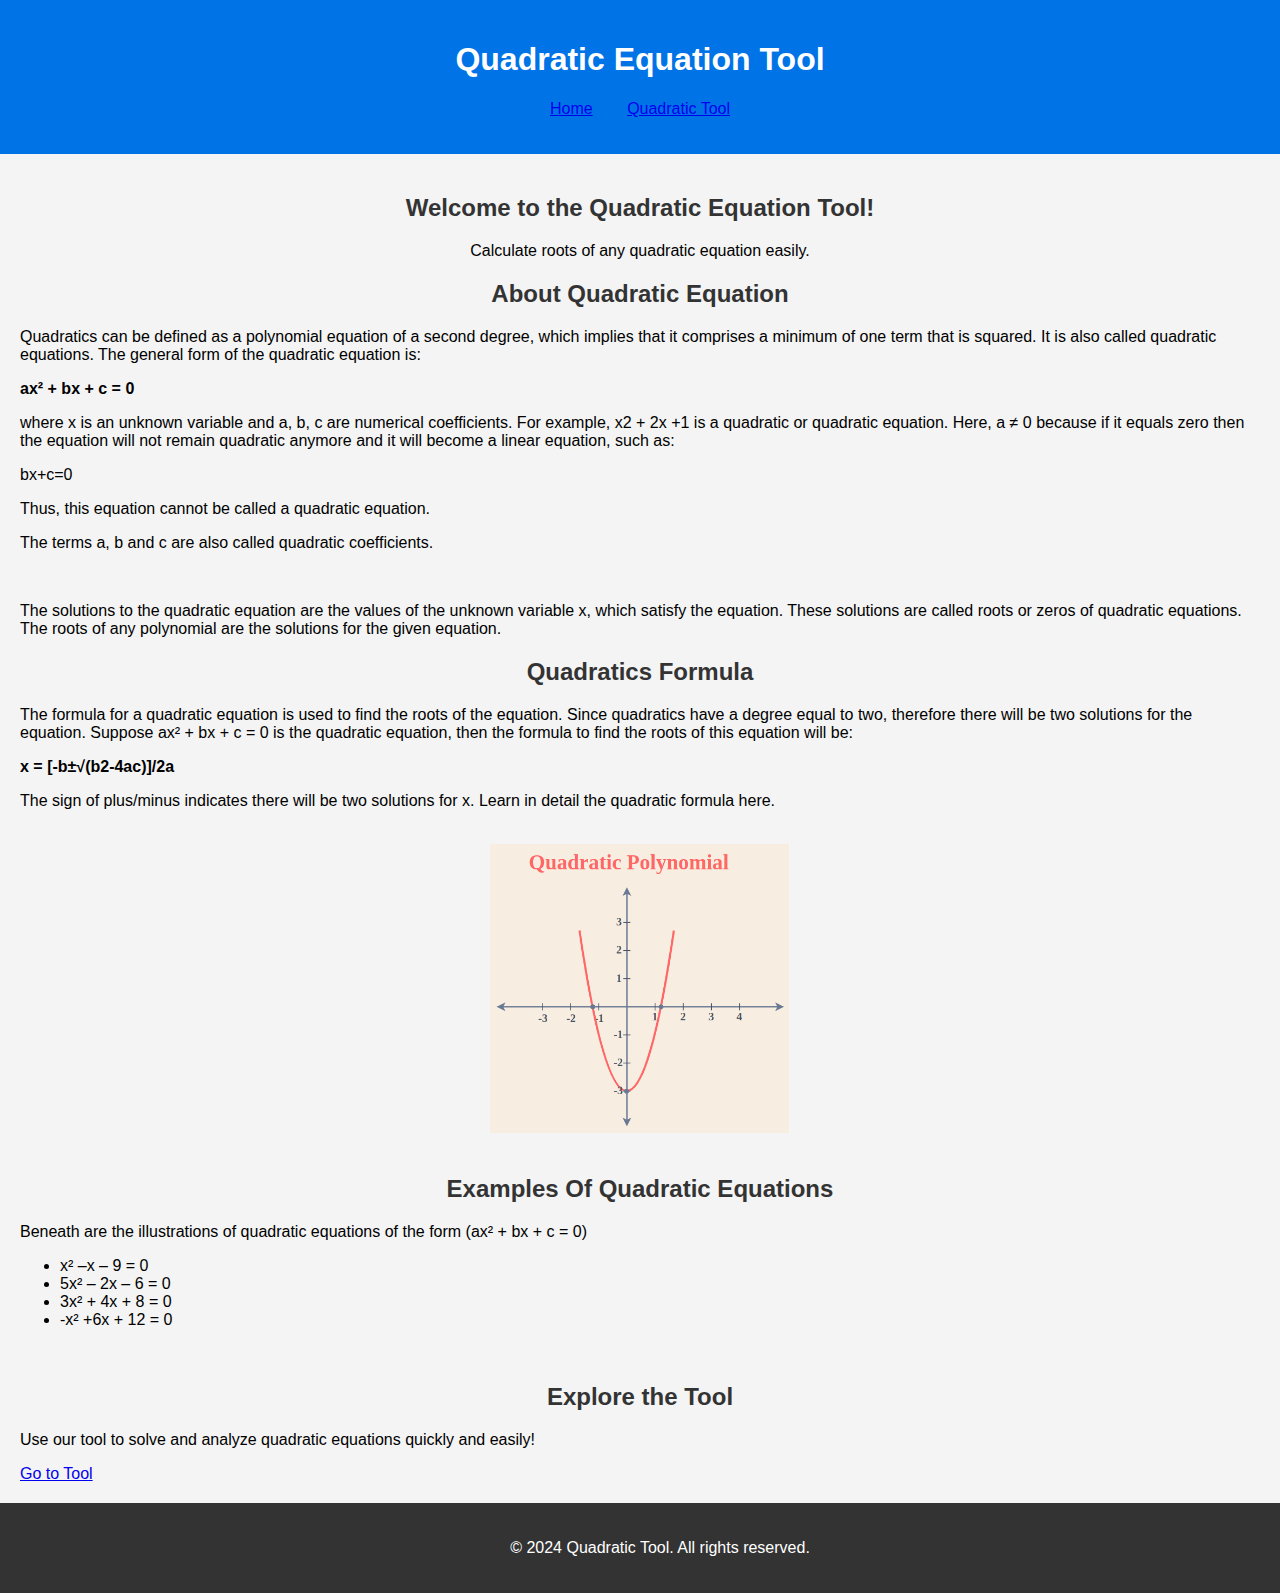
<file: index.html>
<!DOCTYPE html>
<html lang="en">
<head>
    <meta charset="UTF-8">
    <meta name="viewport" content="width=device-width, initial-scale=1.0">
    <link rel="stylesheet" href="styles.css">
    <title>Home - Quadratic Tool</title>
</head>
<body>
    <header>
        <h1>Quadratic Equation Tool</h1>
        <nav>
            <ul>
                <li><a href="index.html">Home</a></li>
                <li><a href="tool.html">Quadratic Tool</a></li>
            </ul>
        </nav>
    </header>

    <main>
        <section>
            <div class="banner">
                <h2>Welcome to the Quadratic Equation Tool!</h2>
                <p align="middle">Calculate roots of any quadratic equation easily.</p>
            </div>
        </section>
        
        <section>
            <h2>About Quadratic Equation</h2>
            <p>Quadratics can be defined as a polynomial equation of a second degree, which implies that it comprises a minimum of one term that is squared. It is also called quadratic equations. The general form of the quadratic equation is:</p>
            <p><b>ax² + bx + c = 0</b></p>
            <p>where x is an unknown variable and a, b, c are numerical coefficients. For example, x2 + 2x +1 is a quadratic or quadratic equation. Here, a ≠ 0 because if it equals zero then the equation will not remain quadratic anymore and it will become a linear equation, such as: </p>
            <p>bx+c=0</p>
            <p>Thus, this equation cannot be called a quadratic equation.</p>
            <p>The terms a, b and c are also called quadratic coefficients. </p>
            <br>
            <p>The solutions to the quadratic equation are the values of the unknown variable x, which satisfy the equation. These solutions are called roots or zeros of quadratic equations. The roots of any polynomial are the solutions for the given equation.</p>
        </section>

        <section>
        <h2>Quadratics Formula</h2>
        <p>The formula for a quadratic equation is used to find the roots of the equation. Since quadratics have a degree equal to two, therefore there will be two solutions for the equation. Suppose ax² + bx + c = 0 is the quadratic equation, then the formula to find the roots of this equation will be:</p>
        <p><b>x = [-b±√(b2-4ac)]/2a</b></p>
        <p>The sign of plus/minus indicates there will be two solutions for x. Learn in detail the quadratic formula here.</p>
        </section>
        <br>
    <div class="image-container" align="middle">
        <img src="Polynomial-Functions-3-min.png" alt="Graph of quadratic polynomial" width="300">
    </div>
        <br>

        <section>
            <h2>Examples Of Quadratic Equations</h2>
            <P>Beneath are the illustrations of quadratic equations of the form (ax² + bx + c = 0)</P>
            <P><ul>
        <li>x² –x – 9 = 0</li>
        <li>5x² – 2x – 6 = 0</li>
        <li>3x² + 4x + 8 = 0</li>
        <li>-x² +6x + 12 = 0</li>
        </ul></P>
        </section>
       <br>
        <section>
            <h2>Explore the Tool</h2>
            <p>Use our tool to solve and analyze quadratic equations quickly and easily!</p>
            <a href="tool.html" class="button">Go to Tool</a>
        </section>
    </main>

    <footer>
        <p>&copy; 2024 Quadratic Tool. All rights reserved.</p>
    </footer>
</body>
</html>
</file>
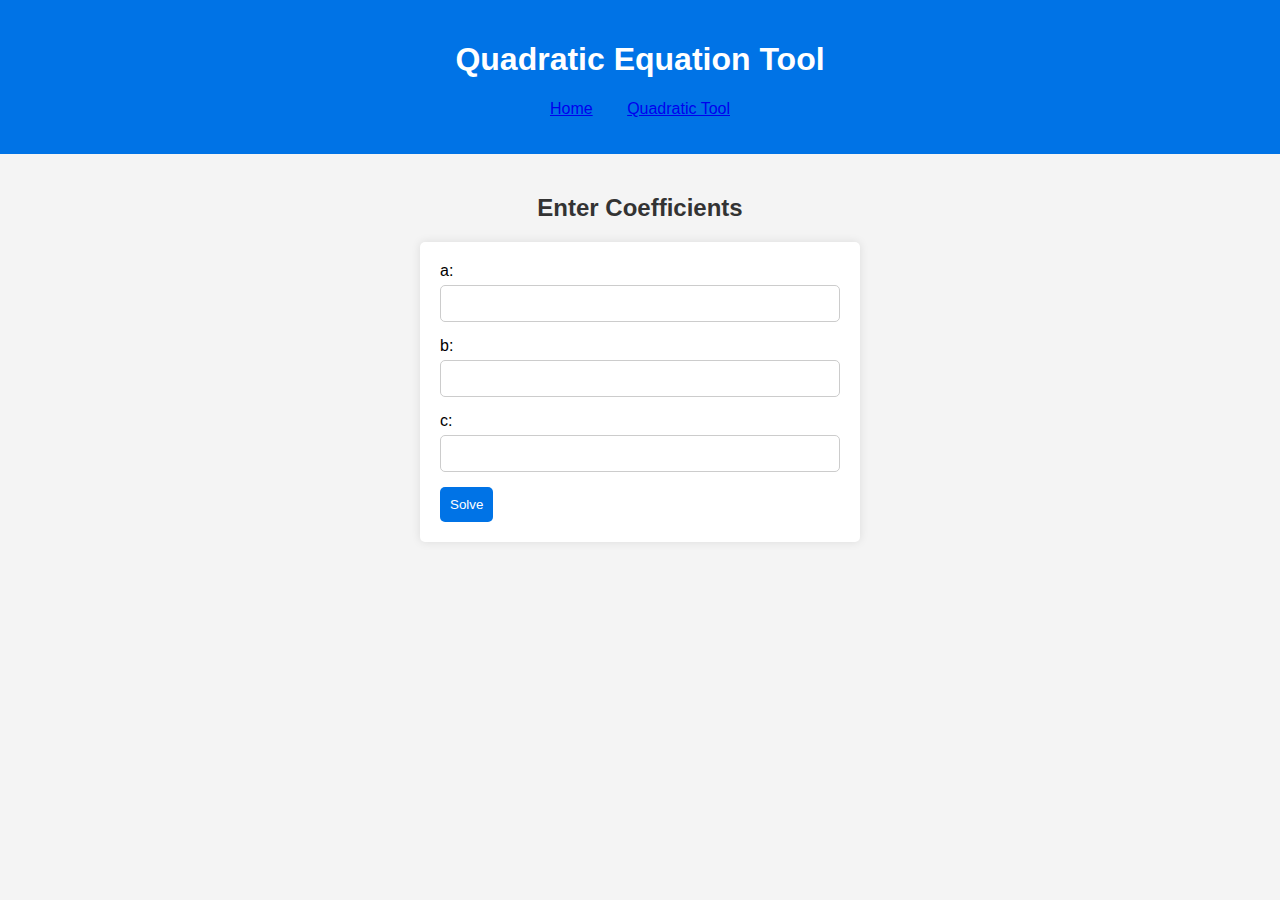
<file: tool.html>
<!DOCTYPE html>
<html lang="en">
<head>
    <meta charset="UTF-8">
    <meta name="viewport" content="width=device-width, initial-scale=1.0">
    <link rel="stylesheet" href="styles.css">
    <title>Quadratic Tool</title>
</head>
<body>
    <header>
        <h1>Quadratic Equation Tool</h1>
        <nav>
            <ul>
                <li><a href="index.html">Home</a></li>
                <li><a href="tool.html">Quadratic Tool</a></li>
            </ul>
        </nav>
    </header>

    <main>
        <section>
            <h2>Enter Coefficients</h2>
            <form id="quadraticForm">
                <div class="form-group">
                    <label for="a">a:</label>
                    <input type="number" id="a" required>
                </div>
                <div class="form-group">
                    <label for="b">b:</label>
                    <input type="number" id="b" required>
                </div>
                <div class="form-group">
                    <label for="c">c:</label>
                    <input type="number" id="c" required>
                </div>
                <button type="submit">Solve</button>
            </form>
            <div id="result"></div>
        </section>
    </main>

    <script>
        document.getElementById('quadraticForm').addEventListener('submit', function(event) {
            event.preventDefault();

            const a = parseFloat(document.getElementById('a').value);
            const b = parseFloat(document.getElementById('b').value);
            const c = parseFloat(document.getElementById('c').value);
            const discriminant = b * b - 4 * a * c;
            let result;

            if (discriminant > 0) {
                const root1 = ((-b + Math.sqrt(discriminant)) / (2 * a)).toFixed(2);
                const root2 = ((-b - Math.sqrt(discriminant)) / (2 * a)).toFixed(2);
                result = `Roots are real and different: ${root1} and ${root2}`;
            } else if (discriminant === 0) {
                const root = (-b / (2 * a)).toFixed(2);
                result = `Root is real and repeated: ${root}`;
            } else {
                result = 'Roots are complex and different.';
            }

            document.getElementById('result').innerText = result;
        });
    </script>
</body>
</html>
</file>
<file: styles.css>
body {
    font-family: Arial, sans-serif;
    margin: 0;
    padding: 0;
    background-color: #f4f4f4;
}

header {
    background: #0073e6;
    color: white;
    padding: 20px;
    text-align: center;
}

nav ul {
    list-style: none;
    padding: 0;
}

nav ul li {
    display: inline;
    margin: 0 15px;
}

main {
    padding: 20px;
}

h2 {
    color: #333;
    text-align: center; /* Center align heading */
}

section {
    margin-top: 20px;
}

form {
    background: white;
    padding: 20px;
    border-radius: 5px;
    box-shadow: 0 0 10px rgba(0, 0, 0, 0.1);
    max-width: 400px; /* Limit width for better alignment */
    margin: 0 auto; /* Center the form */
}

.form-group {
    display: flex;
    flex-direction: column;
    margin-bottom: 15px; /* Space between each input */
}

label {
    margin-bottom: 5px;
}

input {
    padding: 10px;
    border: 1px solid #ccc;
    border-radius: 5px;
}

button {
    background: #0073e6;
    color: white;
    padding: 10px;
    border: none;
    border-radius: 5px;
    cursor: pointer;
}

button:hover {
    background: #005bb5;
}

#result {
    margin-top: 20px;
    font-weight: bold;
    text-align: center; /* Center the result */
}

footer {
    text-align: center;
    padding: 20px;
    background: #333;
    color: white;
    position: relative;
    bottom: 0;
    width: 100%;
}
</file>
